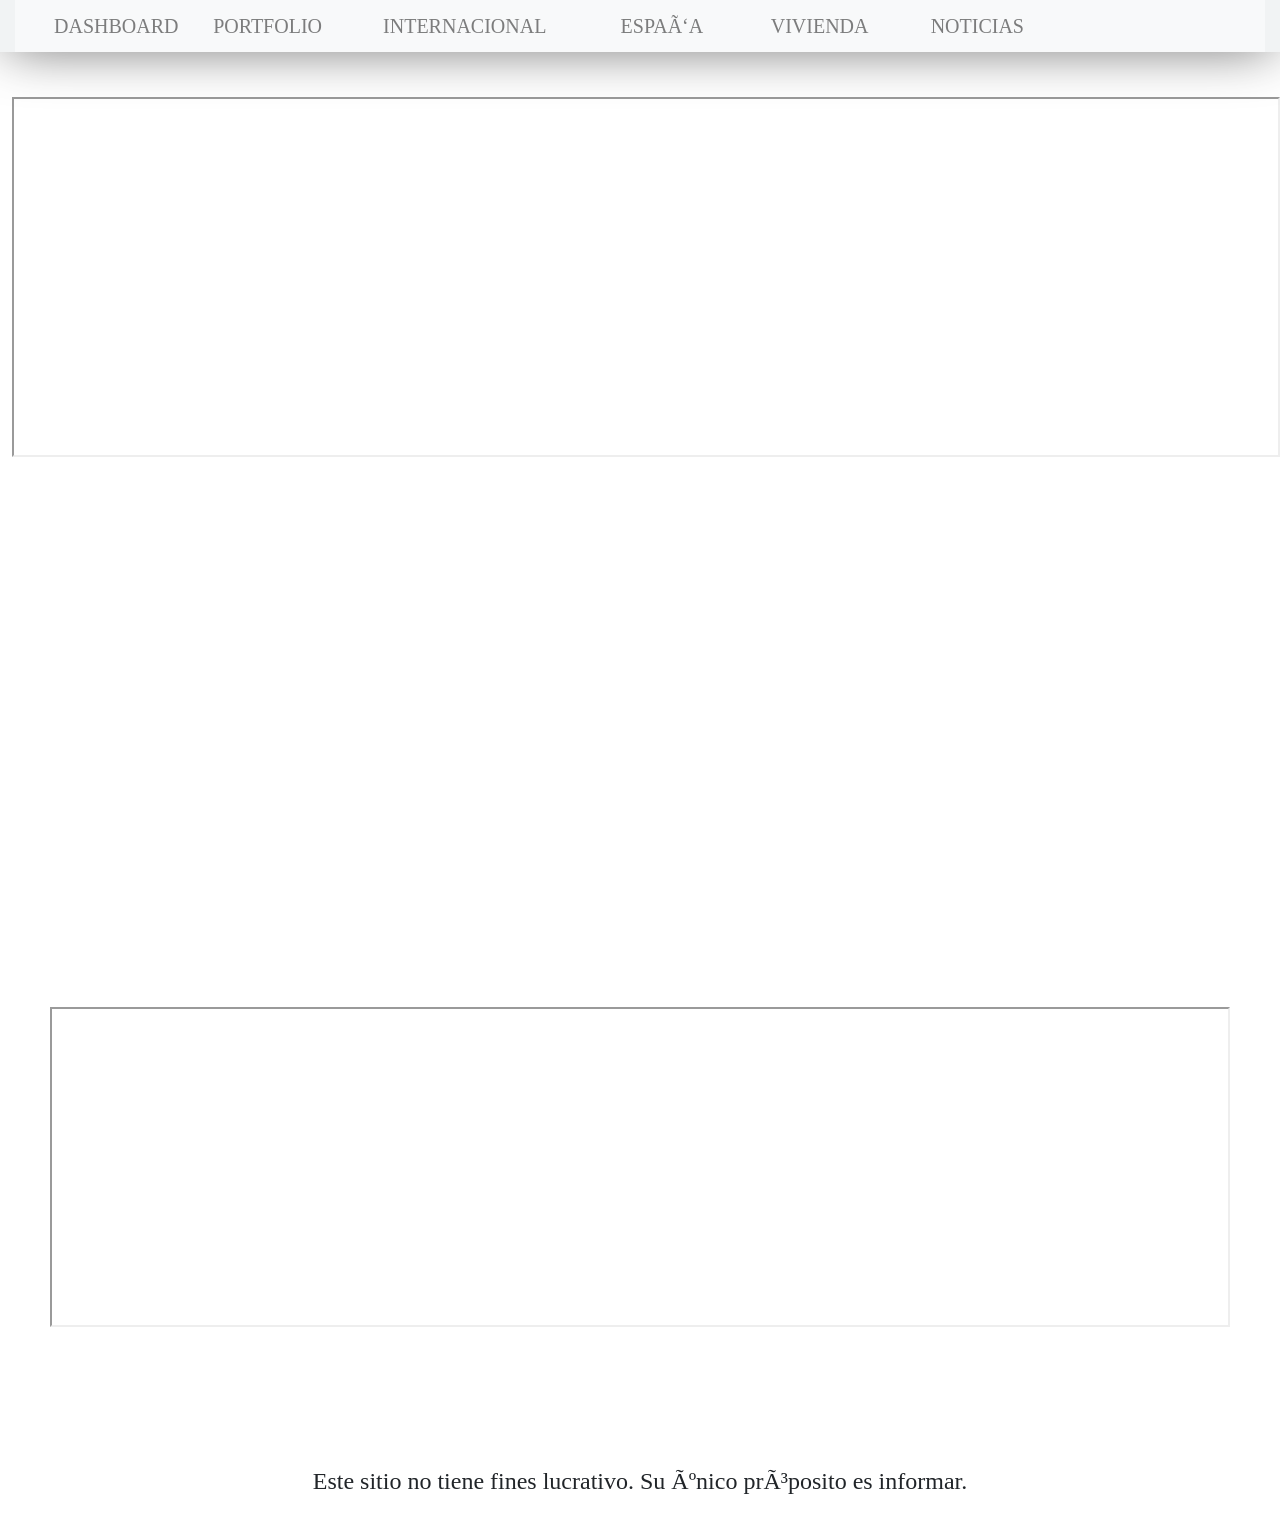
<file: Index.html>
<!DOCTYPE html>

<head>
    
  <title>DATA</title>
  <meta name="viewport" content="width=device-width, initial-scale=1.0"/>
  <meta id="decription" content="y bendito es el fruto de tu vientre jesus,santa maria madre de"/>
  <meta name="keywords"content="diseño, desarrollo, paginas web" />    
  <link href="amin.scss" rel="stylesheet/scss" type="text/css">
  <link href="SotcksStyles.css - portfolio.css" rel="stylesheet" type="text/css">
  <link href="SotcksStyles.css - header.css" rel="stylesheet" type="text/css">
  <link rel="icon" type="favicon" href="computer-icons-analytics-data-analysis-chart-data-png-clip-art.png">
  <link rel="stylesheet" href="https://stackpath.bootstrapcdn.com/bootstrap/4.4.1/css/bootstrap.min.css" integrity="sha384-Vkoo8x4CGsO3+Hhxv8T/Q5PaXtkKtu6ug5TOeNV6gBiFeWPGFN9MuhOf23Q9Ifjh" crossorigin="anonymous">
  
  <script src="https://code.jquery.com/jquery-3.4.1.slim.min.js" integrity="sha384-J6qa4849blE2+poT4WnyKhv5vZF5SrPo0iEjwBvKU7imGFAV0wwj1yYfoRSJoZ+n" crossorigin="anonymous"></script>
  <script src="https://cdn.jsdelivr.net/npm/popper.js@1.16.0/dist/umd/popper.min.js" integrity="sha384-Q6E9RHvbIyZFJoft+2mJbHaEWldlvI9IOYy5n3zV9zzTtmI3UksdQRVvoxMfooAo" crossorigin="anonymous"></script>
  <script src="https://stackpath.bootstrapcdn.com/bootstrap/4.4.1/js/bootstrap.min.js" integrity="sha384-wfSDF2E50Y2D1uUdj0O3uMBJnjuUD4Ih7YwaYd1iqfktj0Uod8GCExl3Og8ifwB6" crossorigin="anonymous"></script>

  <meta http-equiv="refresh" content="200">

</head>


<body>
    <header>
  <div class=container-fluid id="horizontal-scroll-wrapper squares">
    <nav class="navbar navbar-expand-sm navbar-light bg-light d-flex">
      <button class="navbar-toggler" data-toggle="collapse" data-target="#navbarMenu">
      <span class="navbar-toggler-icon"></span>
      </button>

          <div class="collapse navbar-collapse" id="navbarMenu">
          <ul class="navbar-nav">
            <li class="col-2 nav-item">
              <a  href="Dashboard - copia.html" class="nav-link">DASHBOARD</a>
            </li>
            <li class="col-2 nav-item">
              <a  href="Portfolio.html" class="nav-link">PORTFOLIO</a>
            </li>
            <li class="col-3 nav-item">
              <a  href="Internacional.html" class="nav-link">INTERNACIONAL</a>
            </li>
            <li class="col-2 border:none" type="button" id="dropdown">
              <a  href="España.html" class="nav-link"  >ESPAÑA</a>
                <!--     dropdown-toggle navbae-light bg-light d-flex text-dark aria-haspopup="true" aria-expanded="false" id="dropdownMenuLink"  data-toggle="dropdown" 
                                <ul>
                                 <li class="dropdown-menu navdrop  bg-light text-dark" aria-labelledby="dropdownmenulink"  id="dropdown">
                      <a  class= "dropdown-item" href="#" class="nav-link"></a>
                    </li>
                </ul>    -->

            </li>
            <li class="col-2 nav-item">
              <a  href="Vivienda.html" class="nav-link">VIVIENDA</a>  
            </li>
            <li class="col-2 border:none" type="button" id="dropdown">
              <a  href="Noticias.html" class="nav-link"  dropdown-toggle navbae-light bg-light d-flex text-dark aria-haspopup="true" aria-expanded="false" id="dropdownMenuLink"  data-toggle="dropdown">NOTICIAS</a>
                <ul>
                    <li class="dropdown-menu navdrop  bg-light text-dark" aria-labelledby="dropdownmenulink"  id="dropdown">
                      <a  class= "dropdown-item" href="Noticias.html" class="nav-link">PRENSA</a>
                    </li>
                </ul>    
            </li>
          </ul>
          </div>
    </nav> 
  </div>
  </header>


  <div class="row row1" id="row1">
    <div class="col-12 trading-widget" draggable= "true">   
        <!-- TradingView Widget BEGIN -->
          <div class="tradingview-widget-container">
            <div class="tradingview-widget-container__widget"></div>
            <div class="tradingview-widget-copyright"><a href="https://www.tradingview.com" rel="noopener" target="_blank"></a></div>
                  <script type="text/javascript" src="https://s3.tradingview.com/external-embedding/embed-widget-ticker-tape.js" async>
                        {
                          "symbols": 
                      [
                        {
                          "description": "Berkshire Hathaway",
                          "proName": "NYSE:BRK.B"
                        },
                        {
                          "description": "Intel",
                          "proName": "NASDAQ:INTC" 
                        },
                        {
                          "description": "Allianz SE",
                          "proName": "XETR:ALV"
                        },
                        {
                          "description": "Deutsche Post",
                          "proName": "XETR:DPW"
                        },
                        {
                          "description": "Salesforce",
                          "proName": "NYSE:CRM"
                        },
                        {
                          "description": "Siemens",
                          "proName": "XETR:SIE"
                        }
                                                {
                          "description": "Siemens",
                          "proName": "BME:TEF"
                        }
                          "description": "Siemens",
                          "proName": "BME:ENC"
                        }                          
                      ],
                          {
                          "colorTheme": "light",
                          "isTransparent": false,
                          "displayMode": "adaptive",
                          "locale": "en"
                        }

                         </script>
          </div>
  <!-- TradingView Widget END -->
      </div>        
  </div>

  <div class="row row2" id="row2" style= "height:360px; padding-left:12px; padding-right:-20px">
    <div class="col-12 excel-iframe" id="excel" frameborder="0" scrolling="yes" align="left" draggable= "true" width=100% height= 100%>  
        <iframe class="excel" src="https://docs.google.com/spreadsheets/d/e/2PACX-1vSS5gYpx3gGBuEn5VxqiDvRxLi-JdjitmKU66Nto1p6m82lxhxjNKeVXUbzveijjlX5r3RFI0rh9d2s/pubhtml?gid=0&amp;single=true&amp;widget=true&amp;headers=false"></iframe>
    </div> 
  </div>
  <div class="row row3" id="row3">
      <div class=col-4 id="widget-chart">
                 <iframe width="100%" height="100%" seamless frameborder="0" scrolling="no" src="https://docs.google.com/spreadsheets/d/e/2PACX-1vQAmrCoZkSSo9kGrKw3fm5AGMekSpJDMMXGoYdZCU7Tg6hZR7cbDUZvjtliguDPa6WfNM1fAQZykgB2/pubchart?oid=189382689&amp;format=interactive"></iframe>
      </div>
      <div class=col-4 id="widget-chart" >
                 <iframe width="100%" height="100%" seamless frameborder="0" scrolling="no" src="https://docs.google.com/spreadsheets/d/e/2PACX-1vQAmrCoZkSSo9kGrKw3fm5AGMekSpJDMMXGoYdZCU7Tg6hZR7cbDUZvjtliguDPa6WfNM1fAQZykgB2/pubchart?oid=1790616968&amp;format=interactive"></iframe>
      </div>
      <div class=col-4 id="widget-chart" >
                <iframe width="100%" height="100%" seamless frameborder="0" scrolling="no" src="https://docs.google.com/spreadsheets/d/e/2PACX-1vSS5gYpx3gGBuEn5VxqiDvRxLi-JdjitmKU66Nto1p6m82lxhxjNKeVXUbzveijjlX5r3RFI0rh9d2s/pubchart?oid=197141752&amp;format=interactive"></iframe>
      </div>
  </div>

  <div class="row row3" id="row3">
      <div class=col-12 id="Noticias">
            <iframe width="100%" height="80%" src="https://docs.google.com/spreadsheets/d/e/2PACX-1vSS5gYpx3gGBuEn5VxqiDvRxLi-JdjitmKU66Nto1p6m82lxhxjNKeVXUbzveijjlX5r3RFI0rh9d2s/pubhtml?gid=608928394&amp;single=true&amp;widget=true&amp;headers=false"></iframe>
      </div>
  </div>





  <footer>
    <div class="row-type" id="row4">
        <h4 class="col-12 id=foot">Este sitio no tiene fines lucrativo. Su único próposito es informar.</h4>
        <script src="typingfoot.js"></script> 
    </div>
  </footer>


</body>
</html>
</file>
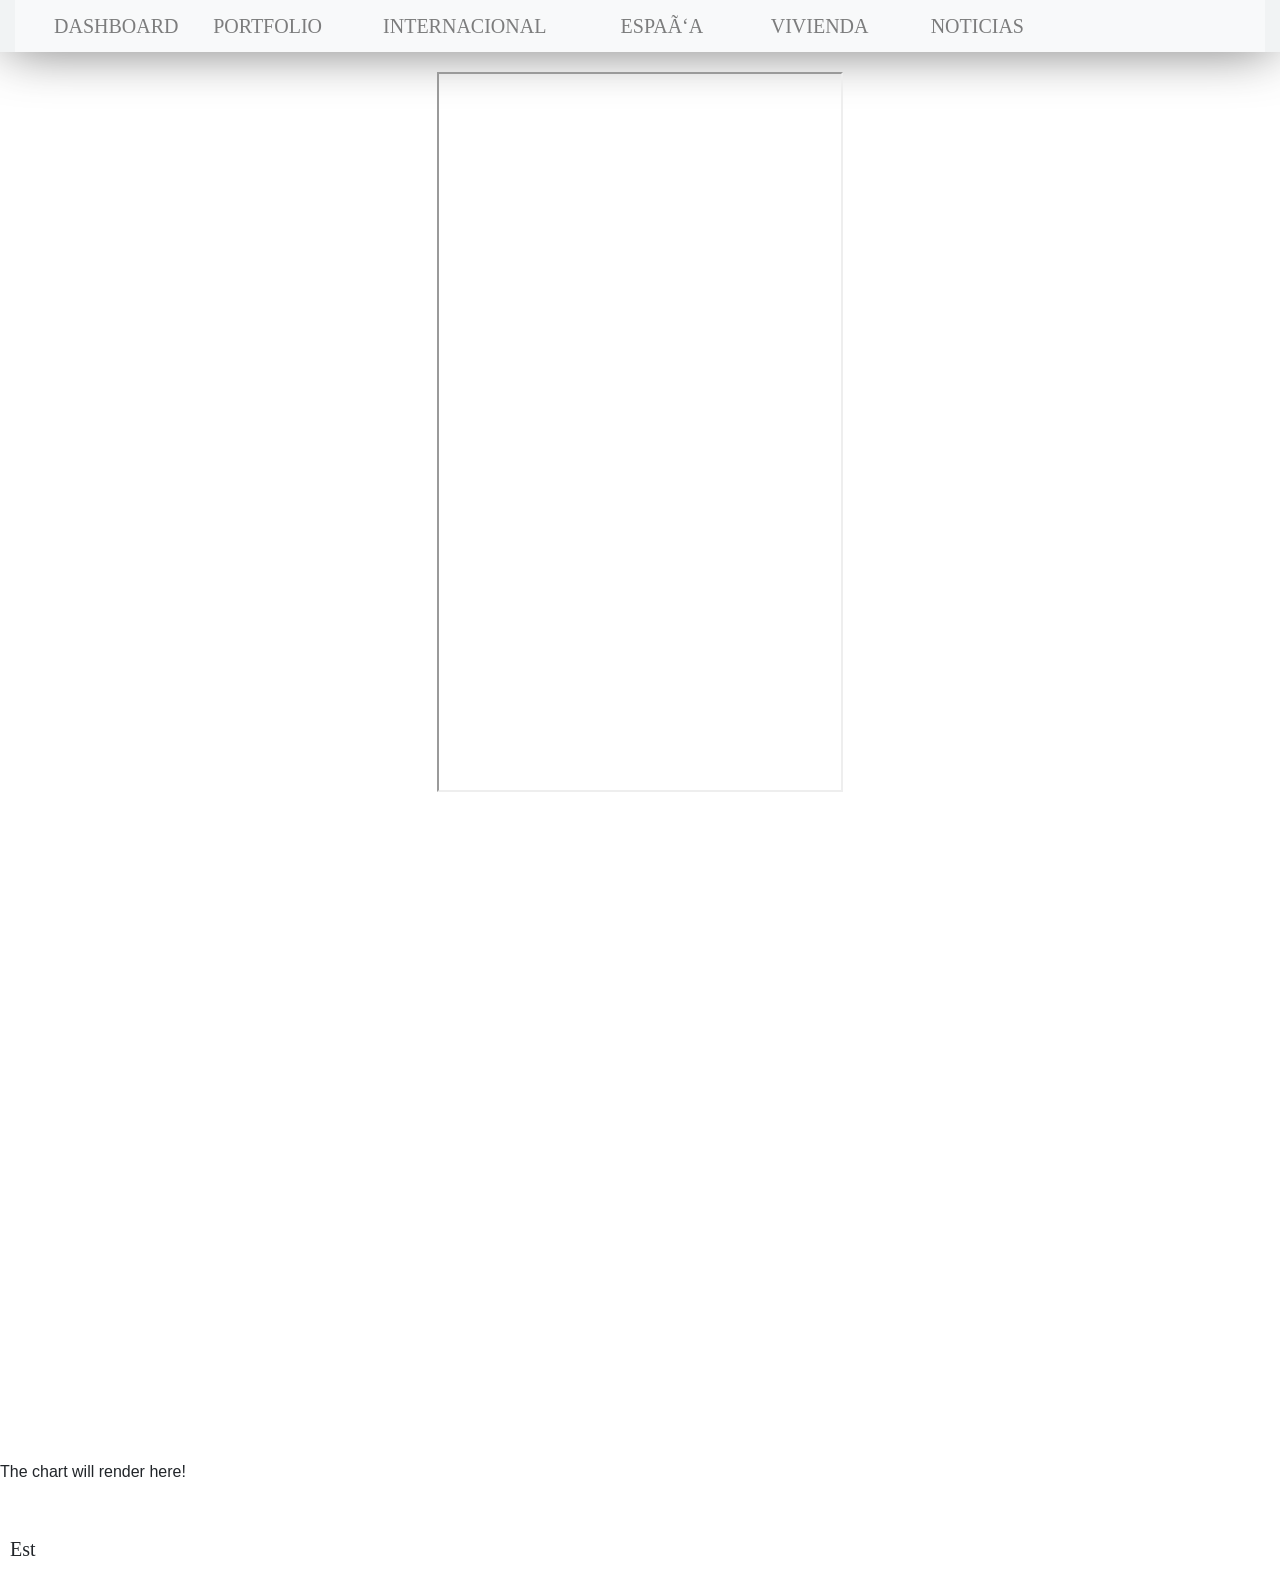
<file: Dashboard - copia.html>
<!DOCTYPE html>

<head> 
    
  <title>DATA</title>
  <meta name="viewport" content="width=device-width, initial-scale=1.0"/>
  <meta id="decription" content="y bendito es el fruto de tu vientre jesus,santa maria madre de"/>
  <meta name="keywords"content="diseño, desarrollo, paginas web" />    
  <link href="amin.scss" rel="stylesheet/scss" type="text/css">
  <link href="SotcksStyles.css - dashboard.css" rel="stylesheet" type="text/css">
  <link href="SotcksStyles.css - header.css" rel="stylesheet" type="text/css">
  <link href="slidebarmenu.css" rel="stylesheet" type="text/css">

  <link rel="stylesheet" href="https://stackpath.bootstrapcdn.com/bootstrap/4.4.1/css/bootstrap.min.css" integrity="sha384-Vkoo8x4CGsO3+Hhxv8T/Q5PaXtkKtu6ug5TOeNV6gBiFeWPGFN9MuhOf23Q9Ifjh" crossorigin="anonymous">
  
  <script src="https://code.jquery.com/jquery-3.4.1.slim.min.js" integrity="sha384-J6qa4849blE2+poT4WnyKhv5vZF5SrPo0iEjwBvKU7imGFAV0wwj1yYfoRSJoZ+n" crossorigin="anonymous"></script>
  <script src="https://cdn.jsdelivr.net/npm/popper.js@1.16.0/dist/umd/popper.min.js" integrity="sha384-Q6E9RHvbIyZFJoft+2mJbHaEWldlvI9IOYy5n3zV9zzTtmI3UksdQRVvoxMfooAo" crossorigin="anonymous"></script>
  <script src="https://stackpath.bootstrapcdn.com/bootstrap/4.4.1/js/bootstrap.min.js" integrity="sha384-wfSDF2E50Y2D1uUdj0O3uMBJnjuUD4Ih7YwaYd1iqfktj0Uod8GCExl3Og8ifwB6" crossorigin="anonymous"></script>

  <script type="text/javascript" src="https://code.jquery.com/jquery-1.12.0.min.js"></script>
  <script src="http://static.fusioncharts.com/code/latest/fusioncharts.js"></script>

</head>


<body>
    <header>
  <div class=container-fluid id="horizontal-scroll-wrapper squares">
    <nav class="navbar navbar-expand-sm navbar-light bg-light d-flex">
      <button class="navbar-toggler" data-toggle="collapse" data-target="#navbarMenu">
      <span class="navbar-toggler-icon"></span>
      </button>
      <div >
          <div class="collapse navbar-collapse" id="navbarMenu">
          <ul class="navbar-nav">
            <li class="col-2 nav-item">
              <a  href="Dashboard - copia.html" class="nav-link">DASHBOARD</a>
            </li>
            <li class="col-2 nav-item">
              <a  href="Portfolio.html" class="nav-link">PORTFOLIO</a>
            </li>
            <li class="col-3 nav-item">
              <a  href="Internacional.html" class="nav-link">INTERNACIONAL</a>
            </li>
            <li class="col-2 border:none" type="button" id="dropdown">
              <a  href="España.html" class="nav-link"  >ESPAÑA</a>
                <!--     dropdown-toggle navbae-light bg-light d-flex text-dark aria-haspopup="true" aria-expanded="false" id="dropdownMenuLink"  data-toggle="dropdown" 
                                <ul>
                                 <li class="dropdown-menu navdrop  bg-light text-dark" aria-labelledby="dropdownmenulink"  id="dropdown">
                      <a  class= "dropdown-item" href="#" class="nav-link"></a>
                    </li>
                </ul>    -->  
            </li>
            <li class="col-2 nav-item">
              <a  href="Vivienda.html" class="nav-link">VIVIENDA</a>  
            </li>
            <li class="col-2 border:none" type="button" id="dropdown">
              <a  href="Noticias.html" class="nav-link"  dropdown-toggle navbae-light bg-light d-flex text-dark aria-haspopup="true" aria-expanded="false" id="dropdownMenuLink"  data-toggle="dropdown">NOTICIAS</a>
                <ul>
                    <li class="dropdown-menu navdrop  bg-light text-dark" aria-labelledby="dropdownmenulink"  id="dropdown">
                      <a  class= "dropdown-item" href="Noticias.html" class="nav-link">PRENSA</a>
                    </li>
                </ul>    
            </li>
          </ul>
          </div>
        </div>
    </nav> 
  </div>

  </header>


<div class="row row1" id="row1">
      <div class="col-12 trading-widget" draggable= "true" id="trading-widget">   
                                      <!-- TradingView Widget BEGIN -->
             <script type="text/javascript" src="https://s3.tradingview.com/external-embedding/embed-widget-tickers.js" async>
            {
            "symbols": [
              {
                "proName": "FOREXCOM:SPXUSD",
                "title": "S&P 500"
              },
              {
                "proName": "FOREXCOM:NSXUSD",
                "title": "Nasdaq 100"
              },
              {
                "description": "DAX 30",
                "proName": "CURRENCYCOM:DE30"
              },
              {
                "description": "CAC 40",
                "proName": "INDEX:CAC40"
              },
              {
                "description": "FTSE MIB",
                "proName": "INDEX:FTSEMIB"
              },
              {
                "description": "NIKKEI",
                "proName": "INDEX:NKY"
              }
            ],
            "colorTheme": "light",
            "isTransparent": false,
            "locale": "es"
          }
            </script>
          <!-- TradingView Widget END -->
        </div>        
    </div>

    <div class="row row1" id="row1">
          <div class="col-8" id="excel" frameborder="0" scrolling="yes" align="left" draggable= "true">  
                <div class="row row2" id="row2">

                      <div class="col-6 excel-iframe" id="excel" frameborder="0" scrolling="yes" align="left" draggable= "true">  

                          <iframe width="100%" height="227" seamless frameborder="0" scrolling="no" src="https://docs.google.com/spreadsheets/d/e/2PACX-1vSmiYeldOLFb3cg4Q-X4mj8qVxSlwNwfvC0MezX-TvWAuADBFjs5bEB3QLGaciJzV-2ofm_kapy9F5L/pubchart?oid=370879205&amp;format=interactive"></iframe>
                          <iframe width="100%" height="227" seamless frameborder="0" scrolling="no" src="https://docs.google.com/spreadsheets/d/e/2PACX-1vSmiYeldOLFb3cg4Q-X4mj8qVxSlwNwfvC0MezX-TvWAuADBFjs5bEB3QLGaciJzV-2ofm_kapy9F5L/pubchart?oid=209955661&amp;format=interactive"></iframe>
                          <iframe width="100%" height="227" seamless frameborder="0" scrolling="no" src="https://docs.google.com/spreadsheets/d/e/2PACX-1vSmiYeldOLFb3cg4Q-X4mj8qVxSlwNwfvC0MezX-TvWAuADBFjs5bEB3QLGaciJzV-2ofm_kapy9F5L/pubchart?oid=628643814&amp;format=interactive"></iframe>
                            
                      </div> 
               
                      <div class="col-6 excel-iframe" id="excel" frameborder="0" scrolling="yes" align="left" draggable= "true"> 
                          <iframe src="https://docs.google.com/spreadsheets/d/e/2PACX-1vSmiYeldOLFb3cg4Q-X4mj8qVxSlwNwfvC0MezX-TvWAuADBFjs5bEB3QLGaciJzV-2ofm_kapy9F5L/pubhtml?gid=970317765&amp;single=true&amp;widget=true&amp;headers=false" width="100%" height="100%"> </iframe>
                      </div>

                </div> 
<br/><br/><br/>              
                    <div id="chartContainer" style="height: 300px; width: 100%;"></div>
                    <script src="https://canvasjs.com/assets/script/jquery-1.11.1.min.js"></script>
                    <script src="https://canvasjs.com/assets/script/canvasjs.min.js"></script>    
          
                    <div id="chartContainer" style="height: 300px; width: 100%;"></div>
                    <span id="timeToRender"></span>
                    <script src="https://canvasjs.com/assets/script/canvasjs.min.js"></script>

          </div> 
          

          <div class="col-4 graphs" id="graphs"> 
            <br/>
                <div class="row" id="graphs">
      
                      <iframe id='ep-chart-476812f9-73a2-4b5f-a74c-4824bc8b4a17' src='https://www.epdata.es/embed/476812f9-73a2-4b5f-a74c-4824bc8b4a17/450' style='width: 110%; min-height: 335px; overflow: hidden;' frameborder='0' scrolling='no' height='%'></iframe>

                      <iframe id='ep-chart-a3e214f9-bab7-4231-97b8-edbe9d0c85a3' src='https://www.epdata.es/embed/a3e214f9-bab7-4231-97b8-edbe9d0c85a3/450' style='width: 100%; min-height: 335px; overflow: hidden;' frameborder='0' scrolling='no' height='%'></iframe>
                      <!-- epData Covid -->
                      <iframe id='ep-chart-c07ac326-e36d-4af7-9c7a-af5d37d2d944' src='https://www.epdata.es/embed/c07ac326-e36d-4af7-9c7a-af5d37d2d944/450' style='width: 100%; min-height: 335px; overflow: hidden;' frameborder='0' scrolling='no' height='%'></iframe>
                      <!-- epData Covid -->
                                                  <!-- epData Covid -->
                     <iframe id='ep-chart-aa4e8cf3-7182-44d5-9ae5-a8fecd311240' src='https://www.epdata.es/embed/aa4e8cf3-7182-44d5-9ae5-a8fecd311240/450' style='width: 100%; min-height: 335px; overflow: hidden;' frameborder='0' scrolling='no' height='%'></iframe>

                </div>
         </div>
  </div> 
  <p id="demo"> </p>
<div id="chart-container">
  <p>The chart will render here!</p>
</div>
</body>



  <footer class="page-footer font-small blue pt-4">
    <div class="row-foot container-fluid text-center text-md-left" id="foot">
        <h4 class="col-12 typos" id="foot" style='opacity:0; transition: all 0.5s;'>Este sitio no tiene fines lucrativos. Su único próposito es informar.</h4>
        <script src="scroll.js" type="text/javascript" charset="utf-8" async defer></script>
        <script src="charts.js" type="text/javascript" charset="utf-8" async defer></script>
        <script src="typingfoot.js" type="text/javascript" charset="utf-8" async defer></script> 
        <script src="location.js" type="text/javascript" charset="utf-8" async defer></script> 
        <script src="charttesting.js" type="text/javascript" charset="utf-8" async defer></script> 
    </div>
  </footer>


</html>
</file>
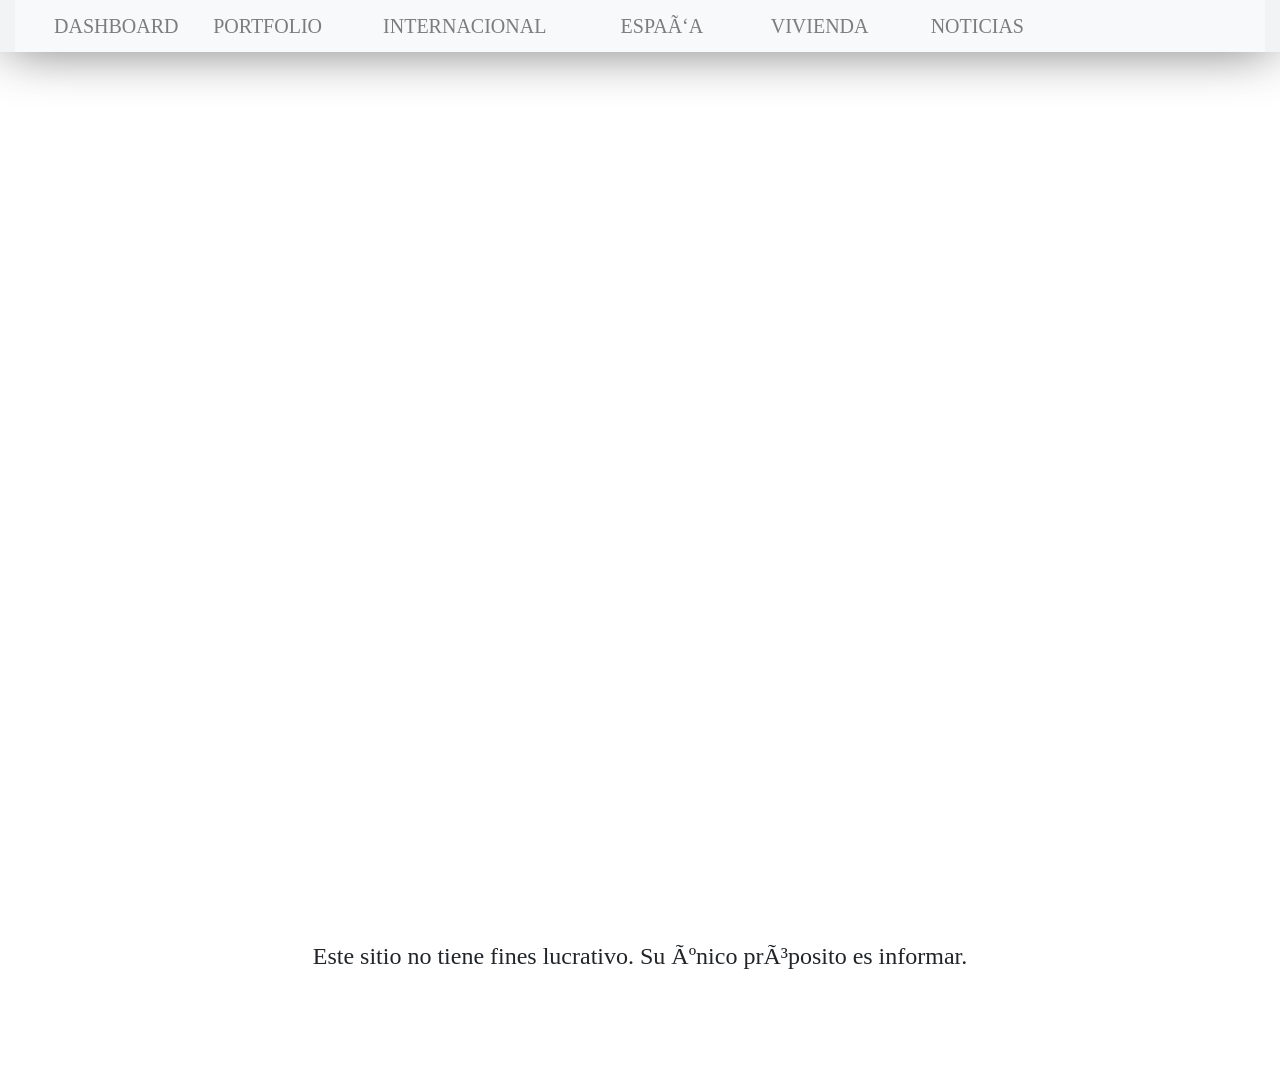
<file: Internacional.html>
<!DOCTYPE html>

<head>
    
  <title>DATA</title>
  <meta name="viewport" content="width=device-width, initial-scale=1.0"/>
  <meta id="decription" content="y bendito es el fruto de tu vientre jesus,santa maria madre de"/>
  <meta name="keywords"content="diseño, desarrollo, paginas web" />    
  <link href="amin.scss" rel="stylesheet/scss" type="text/css">
  <link href="SotcksStyles.css - Internacional.css" rel="stylesheet" type="text/css">
  <link href="SotcksStyles.css - header.css" rel="stylesheet" type="text/css">
  <link rel="icon" type="favicon" href="computer-icons-analytics-data-analysis-chart-data-png-clip-art.png">
  <link rel="stylesheet" href="https://stackpath.bootstrapcdn.com/bootstrap/4.4.1/css/bootstrap.min.css" integrity="sha384-Vkoo8x4CGsO3+Hhxv8T/Q5PaXtkKtu6ug5TOeNV6gBiFeWPGFN9MuhOf23Q9Ifjh" crossorigin="anonymous">
  
  <script src="https://code.jquery.com/jquery-3.4.1.slim.min.js" integrity="sha384-J6qa4849blE2+poT4WnyKhv5vZF5SrPo0iEjwBvKU7imGFAV0wwj1yYfoRSJoZ+n" crossorigin="anonymous"></script>
  <script src="https://cdn.jsdelivr.net/npm/popper.js@1.16.0/dist/umd/popper.min.js" integrity="sha384-Q6E9RHvbIyZFJoft+2mJbHaEWldlvI9IOYy5n3zV9zzTtmI3UksdQRVvoxMfooAo" crossorigin="anonymous"></script>
  <script src="https://stackpath.bootstrapcdn.com/bootstrap/4.4.1/js/bootstrap.min.js" integrity="sha384-wfSDF2E50Y2D1uUdj0O3uMBJnjuUD4Ih7YwaYd1iqfktj0Uod8GCExl3Og8ifwB6" crossorigin="anonymous"></script>

</head>


<body>    
  <header>
    <div class=container-fluid id="horizontal-scroll-wrapper squares">
      <nav class="navbar navbar-expand-sm navbar-light bg-light d-flex">
        <button class="navbar-toggler" data-toggle="collapse" data-target="#navbarMenu">
        <span class="navbar-toggler-icon"></span>
        </button>

            <div class="collapse navbar-collapse" id="navbarMenu">
            <ul class="navbar-nav">
              <li class="col-2 nav-item">
                <a  href="Dashboard - copia.html" class="nav-link">DASHBOARD</a>
              </li>
              <li class="col-2 nav-item">
                <a  href="Portfolio.html" class="nav-link">PORTFOLIO</a>
              </li>
              <li class="col-3 nav-item">
                <a  href="Internacional.html" class="nav-link">INTERNACIONAL</a>
              </li>
              <li class="col-2 border:none" type="button" id="dropdown">
                <a  href="España.html" class="nav-link"  >ESPAÑA</a>
                  <!--     dropdown-toggle navbae-light bg-light d-flex text-dark aria-haspopup="true" aria-expanded="false" id="dropdownMenuLink"  data-toggle="dropdown" 
                                  <ul>
                                   <li class="dropdown-menu navdrop  bg-light text-dark" aria-labelledby="dropdownmenulink"  id="dropdown">
                        <a  class= "dropdown-item" href="#" class="nav-link"></a>
                      </li>
                  </ul>    -->    
              </li>
              <li class="col-2 nav-item">
                <a  href="Vivienda.html" class="nav-link">VIVIENDA</a>  
              </li>
              <li class="col-2 border:none" type="button" id="dropdown">
                <a  href="Noticias.html" class="nav-link"  dropdown-toggle navbae-light bg-light d-flex text-dark aria-haspopup="true" aria-expanded="false" id="dropdownMenuLink"  data-toggle="dropdown">NOTICIAS</a>
                  <ul>
                      <li class="dropdown-menu navdrop  bg-light text-dark" aria-labelledby="dropdownmenulink"  id="dropdown">
                        <a  class= "dropdown-item" href="Noticias.html" class="nav-link">PRENSA</a>
                      </li>
                  </ul>    
              </li>
            </ul>
            </div>
      </nav> 
    </div>
  </header>




<div class="row row1" id="row1">
              <iframe src="https://docs.google.com/spreadsheets/d/e/2PACX-1vSmiYeldOLFb3cg4Q-X4mj8qVxSlwNwfvC0MezX-TvWAuADBFjs5bEB3QLGaciJzV-2ofm_kapy9F5L/pubhtml?gid=1782037285&amp;single=true&amp;widget=true&amp;headers=false"   style='width: 100%; padding: 10px; padding-left: 20px; padding-right: 25px; min-height:550px; overflow: hidden;' frameborder='0' scrolling='no' height='450'>          </iframe>

</div>

<div class="row row2" id="row2">

      <div class=col-4 id="col1"> 
          <div class="row row51" id="row51">   
              <iframe id='ep-chart-adbe6e13-3e6b-45ea-8e49-5be8252bb652' src='https://www.epdata.es/embed/adbe6e13-3e6b-45ea-8e49-5be8252bb652/450' style='width: 100%; min-height: 450px; overflow: hidden;' frameborder='0' scrolling='no' height='100%'></iframe>             
          </div> 
      </div>

      <div class=col-4 id="col2"> 
          <div class="row row52" id="row52">
              <iframe id='ep-chart-e8ffee44-0684-47e8-b6c2-dde244b6c046' src='https://www.epdata.es/embed/e8ffee44-0684-47e8-b6c2-dde244b6c046/450' style='width: 100%; min-height: 450px; overflow: hidden;' frameborder='0' scrolling='no' height='450'></iframe>
          </div> 
      </div>        

      <div class=col-4 id="col3"> 
          <div class="row row52" id="row72">              
              <iframe id='ep-chart-7abf94b1-0cca-403f-be09-3a39ddc44648' src='https://www.epdata.es/embed/7abf94b1-0cca-403f-be09-3a39ddc44648/450' style='width: 100%; min-height: 450px; overflow: hidden;' frameborder='0' scrolling='no' height='450'></iframe>  
          </div> 
      </div>

</div>

  <footer>
    <div class="row-type" id="row4">
        <h4 class="col-12 id=foot">Este sitio no tiene fines lucrativo. Su único próposito es informar.</h4>
        <script src="typingfoot.js"></script> 
    </div>
  </footer>
</body>

</html>
</file>
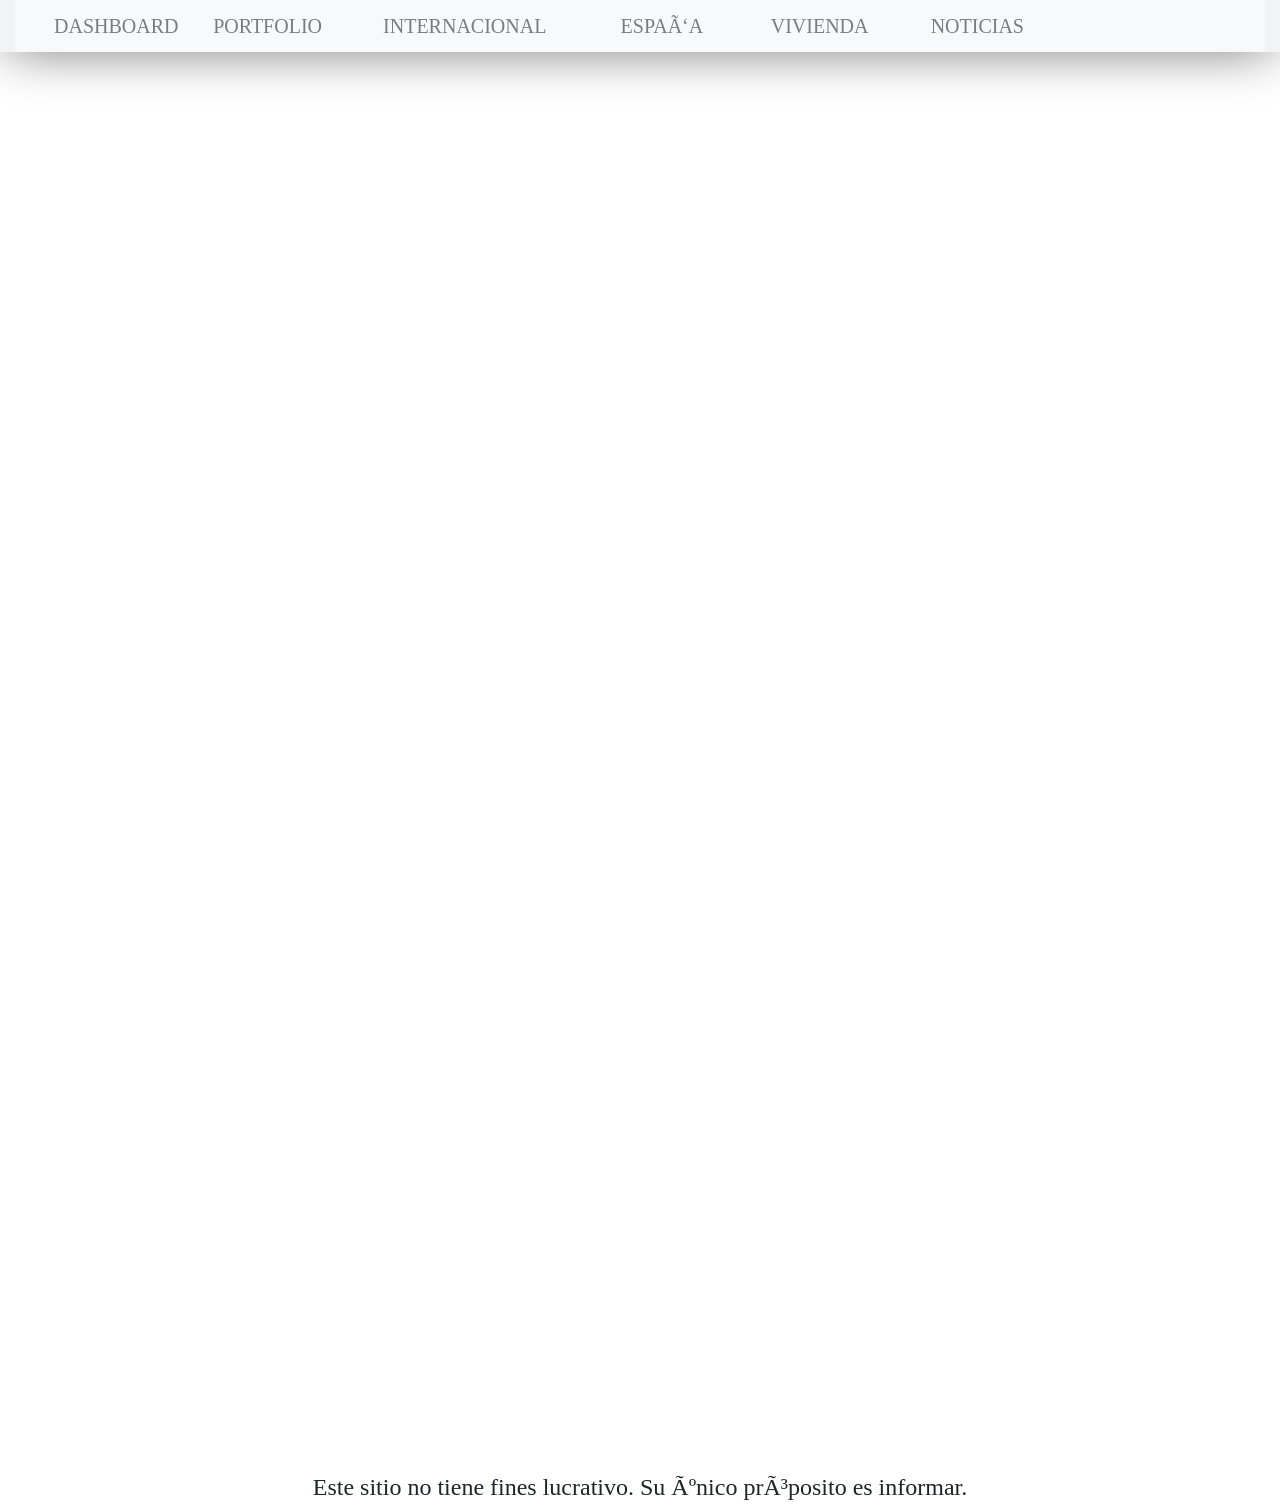
<file: Vivienda.html>
<!DOCTYPE html>

<head>
    
  <title>DATA</title>
  <meta name="viewport" content="width=device-width, initial-scale=1.0"/>
  <meta id="decription" content="y bendito es el fruto de tu vientre jesus,santa maria madre de"/>
  <meta name="keywords"content="diseño, desarrollo, paginas web" />    
  <link href="amin.scss" rel="stylesheet/scss" type="text/css">
  <link href="SotcksStyles.css - Internacional.css" rel="stylesheet" type="text/css">
  <link href="SotcksStyles.css - header.css" rel="stylesheet" type="text/css">
  <link rel="icon" type="favicon" href="computer-icons-analytics-data-analysis-chart-data-png-clip-art.png">
  <link rel="stylesheet" href="https://stackpath.bootstrapcdn.com/bootstrap/4.4.1/css/bootstrap.min.css" integrity="sha384-Vkoo8x4CGsO3+Hhxv8T/Q5PaXtkKtu6ug5TOeNV6gBiFeWPGFN9MuhOf23Q9Ifjh" crossorigin="anonymous">
  
  <script src="https://code.jquery.com/jquery-3.4.1.slim.min.js" integrity="sha384-J6qa4849blE2+poT4WnyKhv5vZF5SrPo0iEjwBvKU7imGFAV0wwj1yYfoRSJoZ+n" crossorigin="anonymous"></script>
  <script src="https://cdn.jsdelivr.net/npm/popper.js@1.16.0/dist/umd/popper.min.js" integrity="sha384-Q6E9RHvbIyZFJoft+2mJbHaEWldlvI9IOYy5n3zV9zzTtmI3UksdQRVvoxMfooAo" crossorigin="anonymous"></script>
  <script src="https://stackpath.bootstrapcdn.com/bootstrap/4.4.1/js/bootstrap.min.js" integrity="sha384-wfSDF2E50Y2D1uUdj0O3uMBJnjuUD4Ih7YwaYd1iqfktj0Uod8GCExl3Og8ifwB6" crossorigin="anonymous"></script>

</head>


<body>
     <header>
  <div class=container-fluid id="horizontal-scroll-wrapper squares">
    <nav class="navbar navbar-expand-sm navbar-light bg-light d-flex">
      <button class="navbar-toggler" data-toggle="collapse" data-target="#navbarMenu">
      <span class="navbar-toggler-icon"></span>
      </button>

          <div class="collapse navbar-collapse" id="navbarMenu">
          <ul class="navbar-nav">
            <li class="col-2 nav-item">
              <a  href="Dashboard - copia.html" class="nav-link">DASHBOARD</a>
            </li>
            <li class="col-2 nav-item">
              <a  href="Portfolio.html" class="nav-link">PORTFOLIO</a>
            </li>
            <li class="col-3 nav-item">
              <a  href="Internacional.html" class="nav-link">INTERNACIONAL</a>
            </li>
            <li class="col-2 border:none" type="button" id="dropdown">
              <a  href="España.html" class="nav-link"  >ESPAÑA</a>
                <!--     dropdown-toggle navbae-light bg-light d-flex text-dark aria-haspopup="true" aria-expanded="false" id="dropdownMenuLink"  data-toggle="dropdown" 
                                <ul>
                                 <li class="dropdown-menu navdrop  bg-light text-dark" aria-labelledby="dropdownmenulink"  id="dropdown">
                      <a  class= "dropdown-item" href="#" class="nav-link"></a>
                    </li>
                </ul>    --> 
            </li>
            <li class="col-2 nav-item">
              <a  href="Vivienda.html" class="nav-link">VIVIENDA</a>  
            </li>
            <li class="col-2 border:none" type="button" id="dropdown">
              <a  href="Noticias.html" class="nav-link"  dropdown-toggle navbae-light bg-light d-flex text-dark aria-haspopup="true" aria-expanded="false" id="dropdownMenuLink"  data-toggle="dropdown">NOTICIAS</a>
                <ul>
                    <li class="dropdown-menu navdrop  bg-light text-dark" aria-labelledby="dropdownmenulink"  id="dropdown">
                      <a  class= "dropdown-item" href="Noticias.html" class="nav-link">PRENSA</a>
                    </li>
                </ul>    
            </li>
          </ul>
          </div>
    </nav> 
  </div>
  </header>



  <div class="row row3" id="row3">
      <div class="col-4 covid-iframe" id="covid" frameborder="0" scrolling="yes" align="left" draggable= "true" > 
        <iframe id='ep-chart-f7794d25-755b-4e1a-80bb-ac981cdc1272-304' src='https://www.epdata.es/embed/f7794d25-755b-4e1a-80bb-ac981cdc1272-304/450' style='width: 100%; min-height: 450px; overflow: hidden;' frameborder='0' scrolling='no' height='450'></iframe>
      </div>
      <div class="col-4 covid-iframe" id="covid" frameborder="0" scrolling="yes" align="left" draggable= "true" > 
        <iframe id='ep-chart-49a0b1bd-453e-4ff2-9df0-50f440d052bd-304' src='https://www.epdata.es/embed/49a0b1bd-453e-4ff2-9df0-50f440d052bd-304/450' style='width: 100%; min-height: 450px; overflow: hidden;' frameborder='0' scrolling='no' height='450'></iframe>
      </div>
            <div class="col-4 covid-iframe" id="covid" frameborder="0" scrolling="yes" align="left" draggable= "true" > 
        <iframe id='ep-chart-089186cb-5e39-4a11-88dd-a1abfd0f8a56-304' src='https://www.epdata.es/embed/089186cb-5e39-4a11-88dd-a1abfd0f8a56-304/450' style='width: 100%; min-height: 450px; overflow: hidden;' frameborder='0' scrolling='no' height='450'></iframe>
      </div>
  </div>
  <div class="row row3" id="row3">

      <div class="col-4 covid-iframe" id="covid" frameborder="0" scrolling="yes" align="left" draggable= "true" > 
        <iframe id='ep-chart-22d12dce-6303-417d-b0bd-bfc02646b36d-304' src='https://www.epdata.es/embed/22d12dce-6303-417d-b0bd-bfc02646b36d-304/450' style='width: 100%; min-height: 450px; overflow: hidden;' frameborder='0' scrolling='no' height='450'></iframe>
      </div>

      <div class="col-4 covid-iframe" id="covid" frameborder="0" scrolling="yes" align="left" draggable= "true" > 
        <iframe id='ep-chart-ef0dce16-6557-4da4-95d5-d3259c75c0f5' src='https://www.epdata.es/embed/ef0dce16-6557-4da4-95d5-d3259c75c0f5/450' style='width: 100%; min-height: 450px; overflow: hidden;' frameborder='0' scrolling='no' height='450'></iframe>
      
      </div>

      <div class="col-4 covid-iframe" id="covid" frameborder="0" scrolling="yes" align="left" draggable= "true" > 
        <iframe id='ep-chart-e51a3936-db6e-43b1-b249-fa35f62ab041-304' src='https://www.epdata.es/embed/e51a3936-db6e-43b1-b249-fa35f62ab041-304/450' style='width: 100%; min-height: 450px; overflow: hidden;' frameborder='0' scrolling='no' height='450'></iframe>
      </div>
  </div>
  <div class="row row5" id="row5">

      <div class="col-6 covid-iframe" id="IPC General" frameborder="0" scrolling="yes" align="left" draggable= "true" width=100%;> 
        <script type="text/javascript">var script = document.createElement('script');function lastNodo(obj){if (obj.children.length>0)return lastNodo(obj.children[obj.children.length-1]);else return obj;}script.setAttribute('type', 'text/javascript');script.setAttribute('src', 'https://www.ine.es/menus/plantillas/jaxiT3/js/widget.js');script.dataPost='t=22350&ratio=0.9&nocab=1&btnWidgetGrafico.x=10&btnWidgetGrafico.y=17&p_widget_color=89BEBA&p_widget_color=EAA228&p_widget_color=c5b47f&p_widget_color=&rows=81497&rows=81498&columns=81499&columns=p_per&columns=p_oper&oper=25&cri81497=599740&cri81497=599749&cri81497=599753&cri81498=599996&cri81499=599773&periodo=4~2020&periodo=3~2020&periodo=2~2020&periodo=1~2020&periodo=12~2019&periodo=11~2019&periodo=10~2019&periodo=9~2019&periodo=8~2019&periodo=7~2019&periodo=6~2019&periodo=5~2019&periodo=4~2019&periodo=3~2019&periodo=2~2019&periodo=1~2019&periodo=12~2018&periodo=11~2018&periodo=10~2018&periodo=9~2018&periodo=8~2018&periodo=7~2018&periodo=6~2018&periodo=5~2018&periodo=4~2018&periodo=3~2018&periodo=2~2018&periodo=1~2018&periodo=12~2017&periodo=11~2017&periodo=10~2017&periodo=9~2017&periodo=8~2017&periodo=7~2017&periodo=6~2017&periodo=5~2017&periodo=4~2017&periodo=3~2017&periodo=2~2017&periodo=1~2017&periodo=12~2016&periodo=11~2016&periodo=10~2016&periodo=9~2016&periodo=8~2016&periodo=7~2016&periodo=6~2016&periodo=5~2016&periodo=4~2016&periodo=3~2016&periodo=2~2016&periodo=1~2016&columnas_grafico=cri81497&ejeHorizontal=per&tipoGrafico=lineas&L=0&p_widgetFormGrafico=1&nult=&w_legend=false&w_contorno_col=89BEBA&w_titulo=true&w_ancho_widget=832px&w_alto_widget=291px';script.padre=lastNodo(document.getElementsByTagName('body')[0]);script.onload = function(event){var aux=this.padre;this.padre=null;if (aux!=null)PintaWidgetGrafica(aux,this.dataPost);};script.onreadystatechange = function () {if (this.readyState === 'complete' || this.readyState === 'loaded') {var aux=this.padre;this.padre=null;if (aux!=null)PintaWidgetGrafica(aux,this.dataPost);}};document.head.appendChild(script);</script>
      </div>
 

      <div class="col-6  covid-iframe" id="covid" frameborder="0" scrolling="yes" align="left" draggable= "true" width=100%;> 
          <script type="text/javascript">var script = document.createElement('script');function lastNodo(obj){if (obj.children.length>0)return lastNodo(obj.children[obj.children.length-1]);else return obj;}script.setAttribute('type', 'text/javascript');script.setAttribute('src', 'https://www.ine.es/menus/plantillas/jaxiT3/js/widget.js');script.dataPost='t=25171&ratio=0.9&nocab=1&btnWidgetGrafico.x=21&btnWidgetGrafico.y=10&p_widget_color=89BEBA&p_widget_color=EAA228&p_widget_color=c5b47f&p_widget_color=&rows=85050&rows=85052&columns=85053&columns=p_per&columns=p_oper&oper=15&cri85050=680060&cri85052=*&cri85053=680071&periodo=22~2019&periodo=21~2019&periodo=20~2019&periodo=19~2019&periodo=22~2018&periodo=21~2018&periodo=20~2018&periodo=19~2018&periodo=22~2017&periodo=21~2017&periodo=20~2017&periodo=19~2017&periodo=22~2016&periodo=21~2016&periodo=20~2016&periodo=19~2016&periodo=22~2015&periodo=21~2015&periodo=20~2015&periodo=19~2015&periodo=22~2014&periodo=21~2014&periodo=20~2014&periodo=19~2014&periodo=22~2013&periodo=21~2013&periodo=20~2013&periodo=19~2013&columnas_grafico=cri85052&ejeHorizontal=per&tipoGrafico=lineas&L=0&p_widgetFormGrafico=1&nult=&w_legend=false&w_contorno_col=89BEBA&w_titulo=true&w_ancho_widget=832px&w_alto_widget=291px';script.padre=lastNodo(document.getElementsByTagName('body')[0]);script.onload = function(event){var aux=this.padre;this.padre=null;if (aux!=null)PintaWidgetGrafica(aux,this.dataPost);};script.onreadystatechange = function () {if (this.readyState === 'complete' || this.readyState === 'loaded') {var aux=this.padre;this.padre=null;if (aux!=null)PintaWidgetGrafica(aux,this.dataPost);}};document.head.appendChild(script);</script>
      </div>
      <div class="col-6  covid-iframe" id="covid" frameborder="0" scrolling="yes" align="left" draggable= "true" width=100%;> 
          <script type="text/javascript">var script = document.createElement('script');function lastNodo(obj){if (obj.children.length>0)return lastNodo(obj.children[obj.children.length-1]);else return obj;}script.setAttribute('type', 'text/javascript');script.setAttribute('src', 'https://www.ine.es/menus/plantillas/jaxiT3/js/widget.js');script.dataPost='t=22350&ratio=0.9&nocab=1&btnWidgetGrafico.x=15&btnWidgetGrafico.y=16&p_widget_color=89BEBA&p_widget_color=EAA228&p_widget_color=&rows=81497&rows=81498&columns=81499&columns=p_per&columns=p_oper&oper=25&cri81497=599753&cri81498=599996&cri81498=600000&cri81499=599775&periodo=5~2020&periodo=4~2020&periodo=3~2020&periodo=2~2020&periodo=1~2020&periodo=12~2019&periodo=11~2019&periodo=10~2019&periodo=9~2019&periodo=8~2019&periodo=7~2019&periodo=6~2019&periodo=5~2019&periodo=4~2019&periodo=3~2019&periodo=2~2019&periodo=1~2019&periodo=12~2018&periodo=11~2018&periodo=10~2018&periodo=9~2018&periodo=8~2018&periodo=7~2018&periodo=6~2018&periodo=5~2018&periodo=4~2018&periodo=3~2018&periodo=2~2018&periodo=1~2018&periodo=12~2017&periodo=11~2017&periodo=10~2017&periodo=9~2017&periodo=8~2017&periodo=7~2017&periodo=6~2017&periodo=5~2017&periodo=4~2017&periodo=3~2017&periodo=2~2017&periodo=1~2017&periodo=12~2016&periodo=11~2016&periodo=10~2016&periodo=9~2016&periodo=8~2016&periodo=7~2016&periodo=6~2016&periodo=5~2016&periodo=4~2016&periodo=3~2016&periodo=2~2016&periodo=1~2016&periodo=12~2015&periodo=11~2015&periodo=10~2015&periodo=9~2015&periodo=8~2015&periodo=7~2015&periodo=6~2015&periodo=5~2015&periodo=4~2015&periodo=3~2015&periodo=2~2015&periodo=1~2015&periodo=12~2014&periodo=11~2014&periodo=10~2014&periodo=9~2014&periodo=8~2014&periodo=7~2014&periodo=6~2014&periodo=5~2014&periodo=4~2014&periodo=3~2014&periodo=2~2014&periodo=1~2014&periodo=12~2013&periodo=11~2013&periodo=10~2013&periodo=9~2013&periodo=8~2013&periodo=7~2013&periodo=6~2013&periodo=5~2013&periodo=4~2013&periodo=3~2013&periodo=2~2013&periodo=1~2013&periodo=12~2012&periodo=11~2012&periodo=10~2012&periodo=9~2012&periodo=8~2012&periodo=7~2012&periodo=6~2012&periodo=5~2012&periodo=4~2012&periodo=3~2012&periodo=2~2012&periodo=1~2012&periodo=12~2011&periodo=11~2011&periodo=10~2011&periodo=9~2011&periodo=8~2011&periodo=7~2011&periodo=6~2011&periodo=5~2011&periodo=4~2011&periodo=3~2011&periodo=2~2011&periodo=1~2011&periodo=12~2010&periodo=11~2010&periodo=10~2010&periodo=9~2010&periodo=8~2010&periodo=7~2010&periodo=6~2010&periodo=5~2010&periodo=4~2010&periodo=3~2010&periodo=2~2010&periodo=1~2010&periodo=12~2009&periodo=11~2009&periodo=10~2009&periodo=9~2009&periodo=8~2009&periodo=7~2009&periodo=6~2009&periodo=5~2009&periodo=4~2009&periodo=3~2009&periodo=2~2009&periodo=1~2009&periodo=12~2008&periodo=11~2008&periodo=10~2008&periodo=9~2008&periodo=8~2008&periodo=7~2008&periodo=6~2008&periodo=5~2008&periodo=4~2008&periodo=3~2008&periodo=2~2008&periodo=1~2008&periodo=12~2007&periodo=11~2007&periodo=10~2007&periodo=9~2007&periodo=8~2007&periodo=7~2007&periodo=6~2007&periodo=5~2007&periodo=4~2007&periodo=3~2007&periodo=2~2007&periodo=1~2007&periodo=12~2006&periodo=11~2006&periodo=10~2006&periodo=9~2006&periodo=8~2006&periodo=7~2006&periodo=6~2006&periodo=5~2006&periodo=4~2006&periodo=3~2006&periodo=2~2006&periodo=1~2006&periodo=12~2005&periodo=11~2005&periodo=10~2005&periodo=9~2005&periodo=8~2005&periodo=7~2005&periodo=6~2005&periodo=5~2005&periodo=4~2005&periodo=3~2005&periodo=2~2005&periodo=1~2005&periodo=12~2004&periodo=11~2004&periodo=10~2004&periodo=9~2004&periodo=8~2004&periodo=7~2004&periodo=6~2004&periodo=5~2004&periodo=4~2004&periodo=3~2004&periodo=2~2004&periodo=1~2004&periodo=12~2003&periodo=11~2003&periodo=10~2003&periodo=9~2003&periodo=8~2003&periodo=7~2003&periodo=6~2003&periodo=5~2003&periodo=4~2003&periodo=3~2003&periodo=2~2003&periodo=1~2003&periodo=12~2002&periodo=11~2002&periodo=10~2002&periodo=9~2002&periodo=8~2002&periodo=7~2002&periodo=6~2002&periodo=5~2002&periodo=4~2002&periodo=3~2002&periodo=2~2002&periodo=1~2002&columnas_grafico=cri81498&ejeHorizontal=per&tipoGrafico=lineas&L=0&p_widgetFormGrafico=1&nult=&w_legend=false&w_contorno_col=89BEBA&w_titulo=true&w_ancho_widget=832px&w_alto_widget=291px';script.padre=lastNodo(document.getElementsByTagName('body')[0]);script.onload = function(event){var aux=this.padre;this.padre=null;if (aux!=null)PintaWidgetGrafica(aux,this.dataPost);};script.onreadystatechange = function () {if (this.readyState === 'complete' || this.readyState === 'loaded') {var aux=this.padre;this.padre=null;if (aux!=null)PintaWidgetGrafica(aux,this.dataPost);}};document.head.appendChild(script);</script>
      </div>
      <div class="col-2  covid-iframe" id="covid" frameborder="0" scrolling="yes" align="left" draggable= "true" width=100%;> 
          <!-- Realigro Real Estate - Price Chart plugin -->
            <iframe frameborder="0" scrolling="no" style="width:340px; height:500px;" src="https://www.realigro.es/widget/priceChart.php?t=148&amp;c=D&amp;n=452&amp;z=924&amp;cy=7015&amp;u=1&amp;vc=EUR&amp;schema=1.1&amp;f=0"></iframe>
      </div>
  </div>    
    <div class="col-2  covid-iframe" id="covid" frameborder="0" scrolling="yes" align="left" draggable= "true" width=100%;>
        <script type="text/javascript">var script = document.createElement('script');function lastNodo(obj){if (obj.children.length>0)return lastNodo(obj.children[obj.children.length-1]);else return obj;}script.setAttribute('type', 'text/javascript');script.setAttribute('src', 'https://www.ine.es/menus/plantillas/jaxiT3/js/widget.js');script.dataPost='t=22350&ratio=0.9&nocab=1&btnWidgetGrafico.x=17&btnWidgetGrafico.y=20&p_widget_color=89BEBA&p_widget_color=EAA228&p_widget_color=c5b47f&p_widget_color=579575&p_widget_color=839557&p_widget_color=958c12&p_widget_color=953579&p_widget_color=4b5de4&p_widget_color=d8b83f&p_widget_color=ff5800&p_widget_color=0085cc&p_widget_color=c747a3&p_widget_color=&rows=81497&rows=81498&columns=81499&columns=p_per&columns=p_oper&oper=25&cri81497=599753&cri81498=599996&cri81498=599997&cri81498=599998&cri81498=599999&cri81498=600000&cri81498=600001&cri81498=600002&cri81498=600003&cri81498=600004&cri81498=600005&cri81498=600006&cri81498=600007&cri81499=599773&periodo=5~2020&periodo=4~2020&periodo=3~2020&periodo=2~2020&periodo=1~2020&periodo=12~2019&periodo=11~2019&periodo=10~2019&periodo=9~2019&periodo=8~2019&periodo=7~2019&periodo=6~2019&periodo=5~2019&periodo=4~2019&periodo=3~2019&periodo=2~2019&periodo=1~2019&periodo=12~2018&periodo=11~2018&periodo=10~2018&periodo=9~2018&periodo=8~2018&periodo=7~2018&periodo=6~2018&periodo=5~2018&periodo=4~2018&periodo=3~2018&periodo=2~2018&periodo=1~2018&columnas_grafico=cri81498&ejeHorizontal=per&tipoGrafico=lineas&L=0&p_widgetFormGrafico=1&nult=&w_legend=false&w_contorno_col=89BEBA&w_titulo=true&w_ancho_widget=832px&w_alto_widget=291px';script.padre=lastNodo(document.getElementsByTagName('body')[0]);script.onload = function(event){var aux=this.padre;this.padre=null;if (aux!=null)PintaWidgetGrafica(aux,this.dataPost);};script.onreadystatechange = function () {if (this.readyState === 'complete' || this.readyState === 'loaded') {var aux=this.padre;this.padre=null;if (aux!=null)PintaWidgetGrafica(aux,this.dataPost);}};document.head.appendChild(script);</script>
        
        <script type="text/javascript">var script = document.createElement('script');function lastNodo(obj){if (obj.children.length>0)return lastNodo(obj.children[obj.children.length-1]);else return obj;}script.setAttribute('type', 'text/javascript');script.setAttribute('src', 'https://www.ine.es/menus/plantillas/jaxiT3/js/widget.js');script.dataPost='t=26061&ratio=0.9&nocab=1&btnWidgetGrafico.x=19&btnWidgetGrafico.y=8&p_widget_color=89BEBA&p_widget_color=EAA228&p_widget_color=&rows=87036&rows=87037&columns=87038&columns=p_per&columns=p_oper&oper=26&cri87036=704773&cri87036=704786&cri87037=719116&cri87038=704798&periodo=4~2020&periodo=3~2020&periodo=2~2020&periodo=1~2020&periodo=12~2019&periodo=11~2019&periodo=10~2019&periodo=9~2019&periodo=8~2019&periodo=7~2019&periodo=6~2019&periodo=5~2019&periodo=4~2019&periodo=3~2019&periodo=2~2019&periodo=1~2019&periodo=12~2018&periodo=11~2018&periodo=10~2018&periodo=9~2018&periodo=8~2018&periodo=7~2018&periodo=6~2018&periodo=5~2018&periodo=4~2018&periodo=3~2018&periodo=2~2018&periodo=1~2018&periodo=12~2017&periodo=11~2017&periodo=10~2017&periodo=9~2017&periodo=8~2017&periodo=7~2017&periodo=6~2017&periodo=5~2017&periodo=4~2017&periodo=3~2017&periodo=2~2017&periodo=1~2017&periodo=12~2016&periodo=11~2016&periodo=10~2016&periodo=9~2016&periodo=8~2016&periodo=7~2016&periodo=6~2016&periodo=5~2016&periodo=4~2016&periodo=3~2016&periodo=2~2016&periodo=1~2016&periodo=12~2015&periodo=11~2015&periodo=10~2015&periodo=9~2015&periodo=8~2015&periodo=7~2015&periodo=6~2015&periodo=5~2015&periodo=4~2015&periodo=3~2015&periodo=2~2015&periodo=1~2015&columnas_grafico=cri87036&ejeHorizontal=per&tipoGrafico=lineas&L=0&p_widgetFormGrafico=1&nult=&w_legend=false&w_contorno_col=89BEBA&w_titulo=true&w_ancho_widget=832px&w_alto_widget=291px';script.padre=lastNodo(document.getElementsByTagName('body')[0]);script.onload = function(event){var aux=this.padre;this.padre=null;if (aux!=null)PintaWidgetGrafica(aux,this.dataPost);};script.onreadystatechange = function () {if (this.readyState === 'complete' || this.readyState === 'loaded') {var aux=this.padre;this.padre=null;if (aux!=null)PintaWidgetGrafica(aux,this.dataPost);}};document.head.appendChild(script);</script>
        
    </div>  
  <footer>
    <div class="row-type" id="row4">
        <h4 class="col-12 id=foot">Este sitio no tiene fines lucrativo. Su único próposito es informar.</h4>
        <script src="typingfoot.js"></script> 
    </div>
  </footer>


</html>
</file>
<file: SotcksStyles.css - portfolio.css>
<style type="text/css">

#row1 {
  position:relative;
  background-color:green;
  width:100%;
  height:10px;}
.trading-widget{
  padding: 0;
  width: 100%;
  height: 45px;
    }


#row2 {
  position:relative;
  background-color:;
  z-index:;
  height:400px;
    }
#excel {
  top: 0px;
  left: 0px;
  width: 100%; 
  height: 100%; 
  position:relative; 
  z-index: -1;
    }
.excel {
  width: 100%;
  height: 100%;
  }


#row3 {
  position:relative;
  background-color:white;
  z-index:;
  padding: 50px;
  height: 500px;
  }
#widget-chart {
  position: relative;
  float: left;
  top: -20px;
  width: 100%;
  height: 400px;
  }



.row-type{
  text-align: center;
  font-size: 20px;"
  position:absolute;
  font-family: Palatino Linotype,Georgia, "Times New Roman", Times, serif;
  height: ;
  width:100%;
  padding: 10px;
    }


</style>
</file>
<file: SotcksStyles.css - header.css>
<style type="text/css">
 .header {

    }
header { 
    position: relative;
    font-family: Palatino Linotype,Georgia, "Times New Roman", Times, serif;
    background-color: black;
    height: 20%;
    width:100%;
    font-size: 20px;
    line-height: 1.0;
    background-color:  #F1F3F4;
    text-align: center;
    -webkit-box-shadow: 0px 0px 54px -8px rgba(0,0,0,0.75);
    -moz-box-shadow: 0px 0px 54px -8px rgba(0,0,0,0.75);
    box-shadow: 0px 0px 54px -8px rgba(0,0,0,0.75);
    }
    .col-drop{
        display: none;
        position: absolute;
        background-color:#F1F3F4 ;
        min-width: 160px;
        box-shadow: 0px 0px 54px -8px rgba(0,0,0,0.75);
        z-index: 1; 
        color: white; /*bullet points out*/  
         /* Páges */  
    }

    .col-drop:hover{
        display: inline-block;
        position: relative;
        background-color:#F1F3F4 ;
        min-width: 160px;
        box-shadow: 8px 8px 16px 8px rgba(0,0,0,0.2);
        padding: 0px 0px;
        z-index: 1;  
        float:left;

    }

    .col-drop {
     
    }  


----------------------
         .nav-row{
      width: 100%;
      height: 100%;
}
    .nav-row:hover {
      display: block;
      background-color:black;
      opacity:1;
      color: white;
      width:100%;
      min-width: 160px;
      z-index: 1 }
    .nav li:hover > ul {
      display: block;
      opacity:1; 
      width:100%
      }
/* submenú */
    .nav li ul {
      display:none;
    }
    .nav li ul li {                /*SUBMENUS*/
      position:relative;
      right:0px;
      top:0px;
      width:100%;}   /* size box */
    .dropdown {
        display: block;
        position: absolute;
        background-color: black;
        min-width: 160px;
        box-shadow: 8px 8px 16px 8px rgba(0,0,0,0.2);
        padding: 0px 0px;
        z-index: 1;     
    } 
        .nav-row {
      float:left;
      opacity:1;
      position:relative;
      top:0;
      opacity:0.8;
      font-size: 40px;
      z-index:1;}   /*posición*/

/* MENU */
       /* take the bullet points out */
</file>
<file: SotcksStyles.css - dashboard.css>
<style type="text/css">

#row1 {
  position:relative;
  background-color:green;
  width:100%;
  height:100%;
}

#trading-widget{
  padding: 0;
  width: 100%;
}

#row2 {
  position:relative;
  background-color:;
  z-index:;
  height:720px;
  top:20px;
}
#excel {
  top: 0px;
  left: 0px;
  width: 100%; 
  height: 100%; 
  position: relative; 
  z-index: ;
}
.excel {
  width: 100%;
  height: 100%;
}
#row21 {
  width: 100%;
  height: 50%;
  background-color: ;
}
#row22{
  width: 100%;
  height: 50%;
  background-color: ;
}
#graphs{
	width:  100%;
	height: 100%;
	background-color: ;
}
#row3 {
  position:relative;
  background-color:white;
  z-index:;
  padding: 50px;
  height: 500px;
  }
#widget-chart {
  position: relative;
  float: left;
  top: -20px;
  width: 100%;
  height: 400px;
  }
#foot {
  text-align: center;
  font-size: 20px;"
  position:absolute;
  font-family: Palatino Linotype,Georgia, "Times New Roman", Times, serif;
  height: ;
  width:100%;
  padding: 10px;
    }

</style>
</file>
<file: slidebarmenu.css>
.horizontal-scroll-wrapper {
  width: 100px;
  height: 300px;
  overflow-y: auto;
  overflow-x: hidden;
}
.horizontal-scroll-wrapper > div {
  width: 100px;
  height: 100px;
}
.horizontal-scroll-wrapper {
  ...
  transform: rotate(-90deg);
  transform-origin: right top;
}
.horizontal-scroll-wrapper > div {
  ...
  transform: rotate(90deg);
  transform-origin: right top;
}
.horizontal-scroll-wrapper {
  ...
  transform:rotate(-90deg) translateY(-100px);
  ...
}
</file>
<file: SotcksStyles.css - Internacional.css>
<style type="text/css">
.row {
  top: 2px;
  width: 200px;
  position:relative;
  background-color:;
  z-index:;
  padding: 2px;
}
.row-type{
  text-align: center;
  font-size: 20px;"
  position:absolute;
  font-family: Palatino Linotype,Georgia, "Times New Roman", Times, serif;
  height: ;
  width:100%;
  padding: 0px;
    }


#row2 {
  top: 20px;
  position:relative;
  background-color: white;
  z-index:-1;
  height:340px;}

#row3 {
  top: 0px;
  position:relative;
  background-color:;
  z-index:;
  padding: 0px;
  }

#row5 {
  top: 0px;
  position:relative;
  background-color:;
  z-index:;
  padding: 0px;
  }
footer{
  position: relative;
}
</style>
</file>
